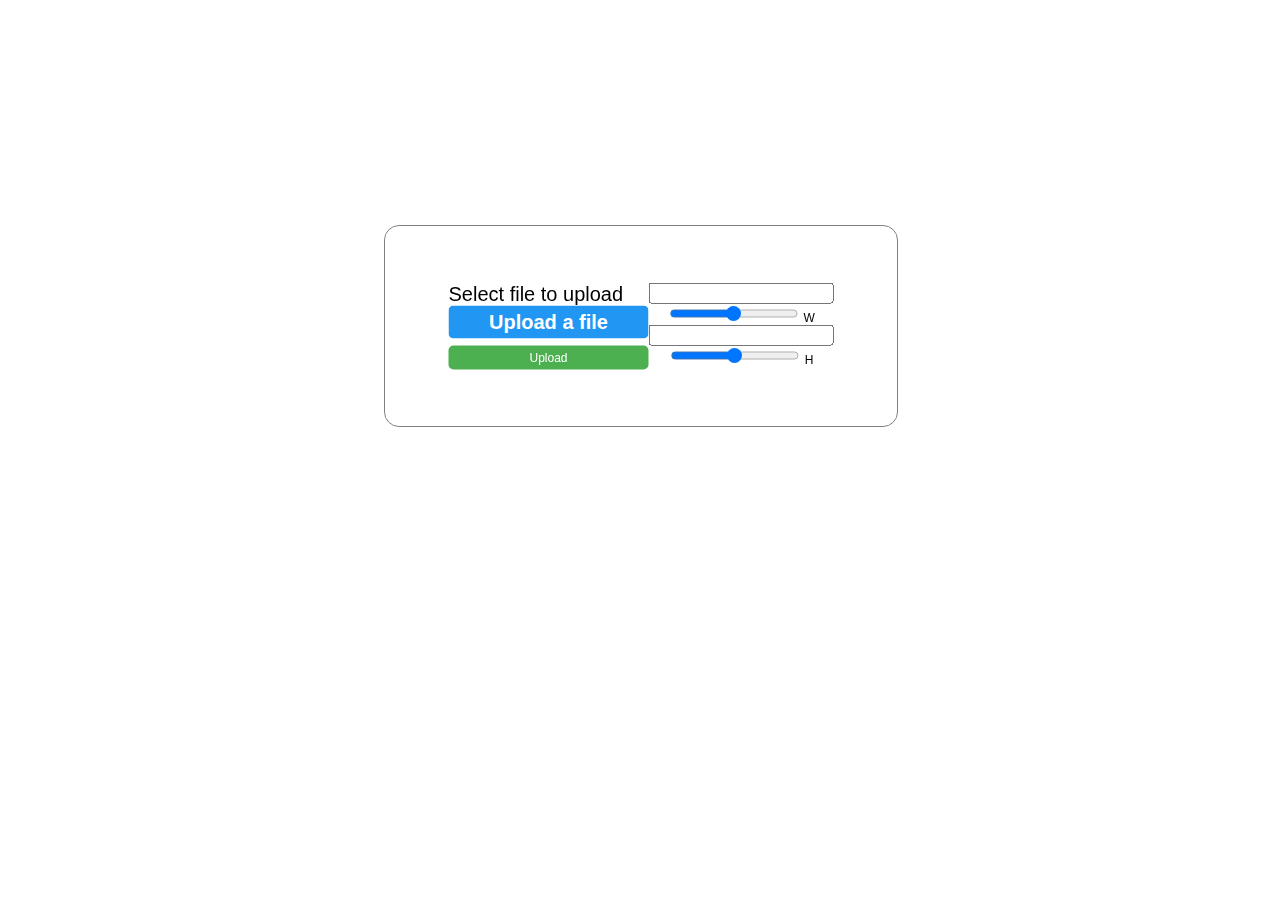
<file: templates/index.html>
<!DOCTYPE HTML>

<html lang="ru_RU">
    <head>
        <title>Select file to upload</title>
        <link rel="stylesheet" type="text/css" href="../static/styles/style.css">
    </head>

    <body>
        <div class="contentHolder">
            <div class="selectHolder">

                <form action="/upload" method="post" id="imageToResize" enctype="multipart/form-data">
                    <div class="selectors">

                        <div class="fileSelect">
                            <label for="choose_image_button">
                                <div>
                                    Select file to upload
                                </div>
                            </label>
                            <div class="selectFileWrapper">
                                <button class="btn">Upload a file</button>
                                <input name="file" type="file" id="file"/>
                            </div>
                            <input type="submit" value="Upload" id="resize_image_button">
                        </div>

                        <div class="parametersSelect">
                            <div class="sliderAndValue">
                                <input type="text" id="text_width" inputmode="numeric" name="width">
                                <input type="range" id="range_width" min="1" max="9999" oninput="text_width.value=range_width.value">
                                <span>W</span>
                            </div>
                            <div class="sliderAndValue">
                                <input type="text" id="text_height" inputmode="numeric" name="height">
                                <input type="range" id="range_height" min="1" max="9999" oninput="text_height.value=range_height.value">
                                <span>H</span>
                            </div>
                        </div>
                    </div>

                </form>

            </div>
        </div>
    </body>
</html>
</file>
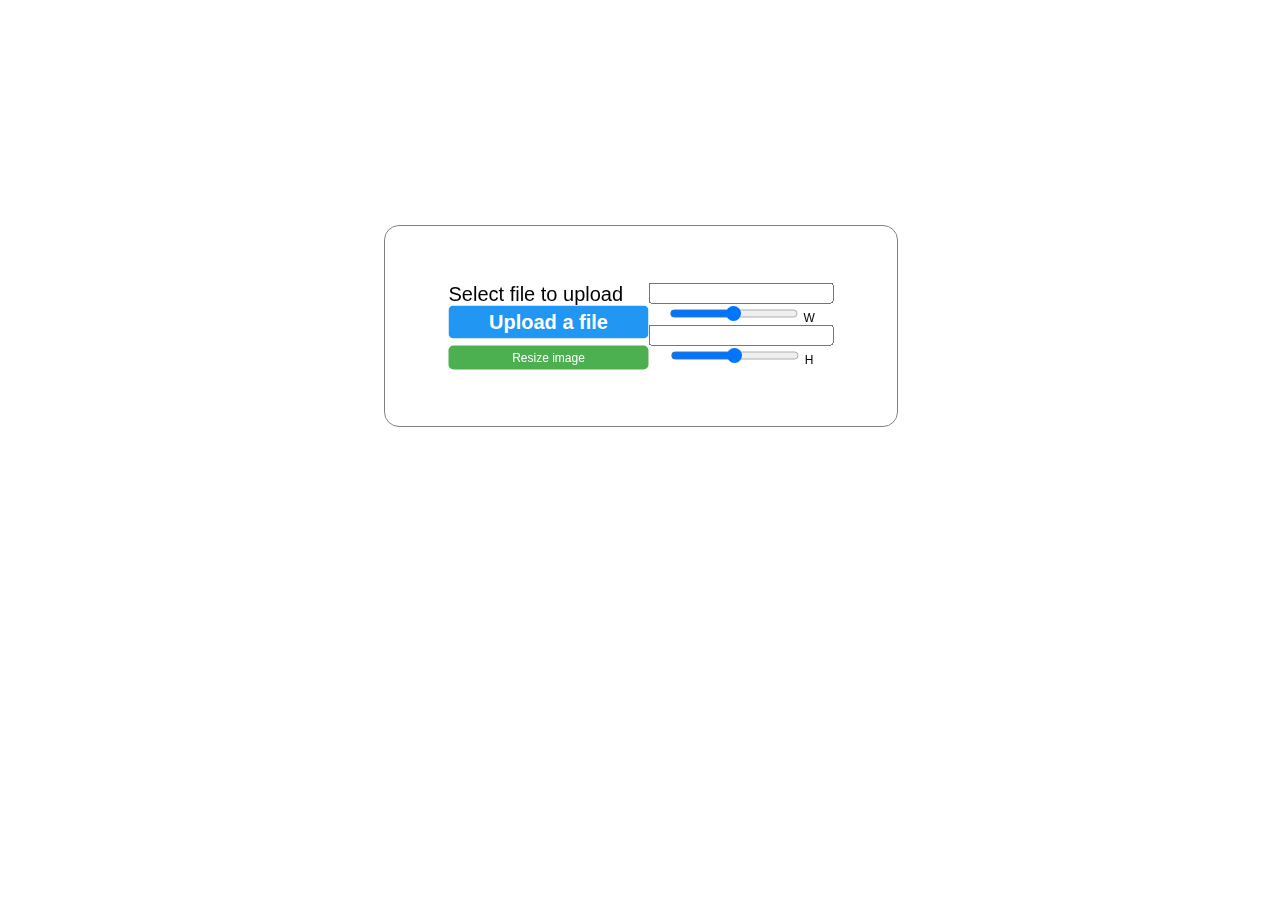
<file: templates/main.html>
<!DOCTYPE HTML>

<html lang="ru_RU">
    <head>
        <title>Select file to upload</title>
        <link rel="stylesheet" type="text/css" href="../static/styles/style.css">
    </head>

    <body>
        <div class="contentHolder">
            <div class="selectHolder">
                <div class="selectors">
                    <div class="fileSelect">
                        <label for="choose_image_button">
                                <div>
                                    Select file to upload
                                </div>
                            </label>
                        <div class="selectFileWrapper">
                            <button class="btn">Upload a file</button>
                            <input type="file"/>
                        </div>
                        <button id="resize_image_button">Resize image</button>
                    </div>

                    <div class="parametersSelect">
                        <div class="sliderAndValue">
                            <input type="text" id="text_width">
                            <input type="range" id="range_width" min="1" max="9999" oninput="text_width.value=range_width.value">
                            <span>W</span>
                        </div>
                        <div class="sliderAndValue">
                            <input type="text" id="text_height">
                            <input type="range" id="range_height" min="1" max="9999" oninput="text_height.value=range_height.value">
                            <span>H</span>
                        </div>
                    </div>
                </div>
            </div>
        </div>
    </body>
</html>
</file>
<file: static/styles/style.css>
body {
    /*background-color: #25274d;*/
    z-index: -1;
    margin: 0;
}

.contentHolder {
    position: fixed;
    padding: 0;
    left: 5%;
    width: 90%;
    height: 100%;
    z-index: 1;
}

.selectHolder {
    /*display: inline;*/
    /*background: chocolate;*/
    position: fixed;
    top:25%;
    left: 30%;
    width: 40%;
    min-height: 200px;
    border: 1px solid gray;
    border-radius: 15px;
    font: 20px Arial;
    margin: 0 auto;
    text-align: center;
    vertical-align: middle;
    align-content: center;
}

.selectors {
    display: flex;
    margin: 0;
    position: absolute;
    top: 50%;
    left: 50%;
    transform: translate(-50%, -50%);
}

.fileSelect {
    text-align: left;
    /*background: red;*/
}

.parametersSelect {
    display: inline;
    /*background: green;*/
}

.sliderAndValue {
    font: 12px Arial;
}

#resize_image_button {
    background-color: #4CAF50;
    border: none;
    color: white;
    width: 200px;
    padding: 5px 0;
    text-align: center;
    text-decoration: none;
    display: inline-block;
    font-size: 12px;
    border-radius: 5px;
}

#resize_image_button:hover {
    background-color: forestgreen;
}

.selectFileWrapper {
    position: relative;
    overflow: hidden;
    display: inline-block;
}

.btn {
    background-color: #2196F3;
    width: 200px;
    border: none;
    color: white;
    padding: 5px 0;
    border-radius: 5px;
    font-size: 20px;
    font-weight: bold;
}

.selectFileWrapper input[type=file] {
    font-size: 100px;
    position: absolute;
    left: 0;
    top: 0;
    opacity: 0;
}

.selectFileWrapper input[type=file] {
    font-size: 100px;
    position: absolute;
    left: 0;
    top: 0;
    opacity: 0;
}
</file>
